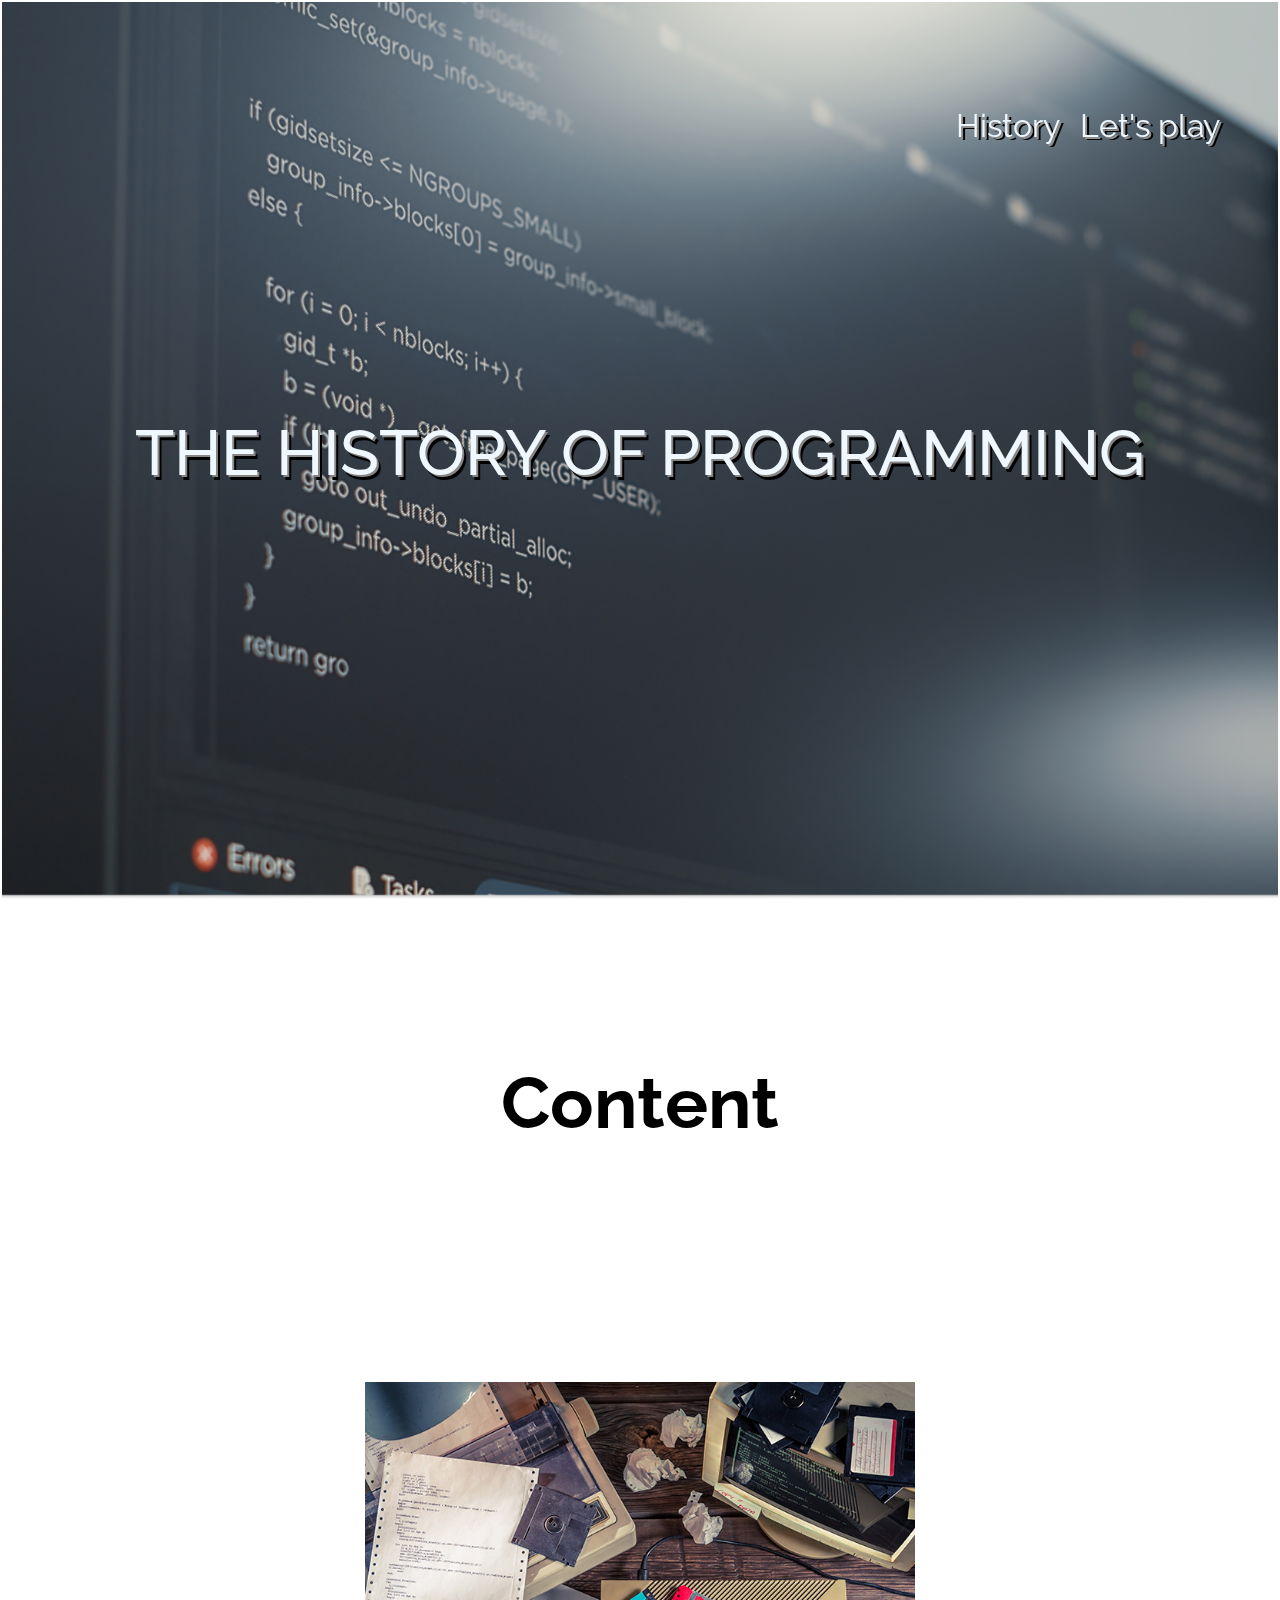
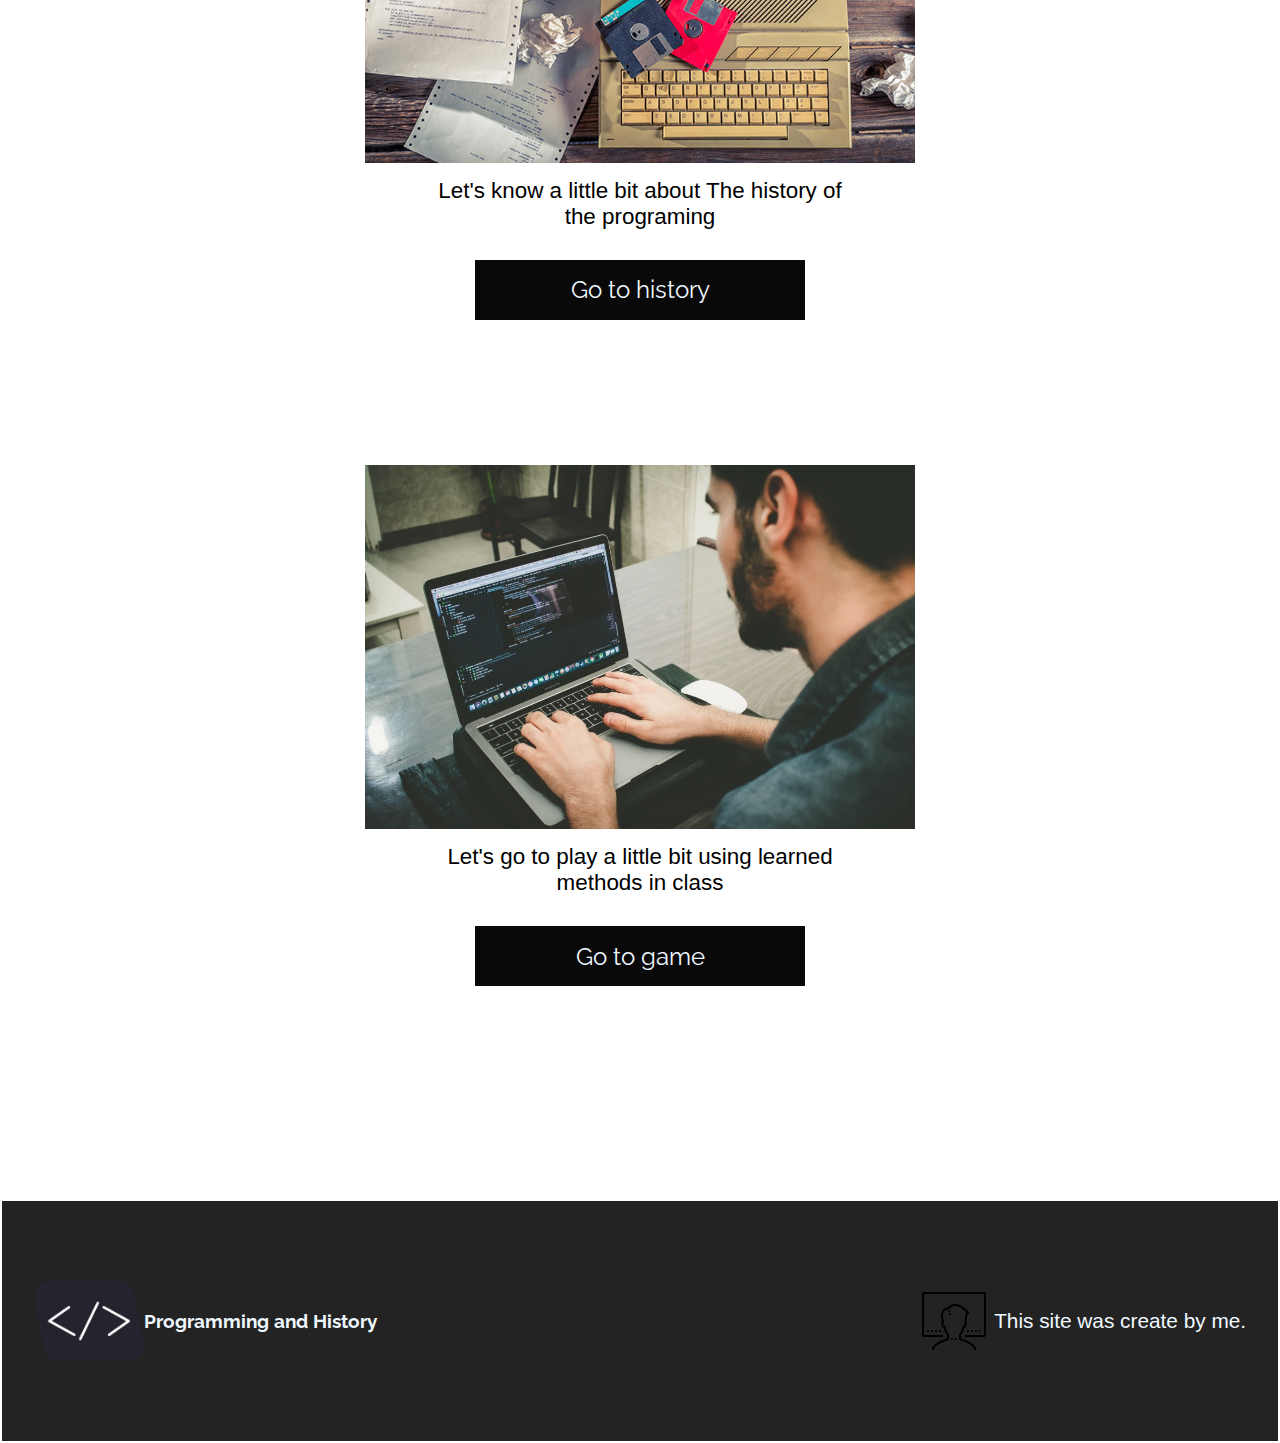
<file: index.html>
<!DOCTYPE html>
<html lang="en">
<head>
    <meta charset="UTF-8">
    <meta name="viewport" content="width=device-width, initial-scale=1.0">
    <link rel="icon" href="imagenes/logo.png">
    <link rel="stylesheet" href="styles.css">
    <title>Final-Proyect</title>
</head>

    <body>
        <header class="full-center main-header">
            <nav>
                <svg>
                    <a href="#">
                        <rect x="10" y="0" width="110px" height="70px" fill="gray" stroke="rgb(112, 112, 112)" stroke-width="2"></rect>
                        <rect class="blackSvg" x="15" y="5" width="100px" height="60px" fill="black" stroke="rgb(112, 112, 112)" stroke-width="2"></rect>
                        <line x1="22" y1="18" x2="70" y2="18" stroke="green" stroke-width="4"></line>
                        <line x1="22" y1="25" x2="70" y2="25" stroke="green" stroke-width="4"></line>
                        <line x1="22" y1="32" x2="40" y2="32" stroke="green" stroke-width="4"></line>
                        <line x1="22" y1="39" x2="50" y2="39" stroke="green" stroke-width="4"></line>
                        <line x1="22" y1="46" x2="90" y2="46" stroke="green" stroke-width="4"></line>
                        <line x1="22" y1="53" x2="90" y2="53" stroke="green" stroke-width="4"></line>
                        <rect x="50" y="70" width="32px" height="18px" fill="gray" stroke="rgb(112, 112, 112)" stroke-width="2"></rect>
                        <polygon points="20 92, 0 110, 130 110, 110 92" fill="gray" stroke="rgb(112, 112, 112)" stroke-width="2"></polygon>
                        <polygon class="blackSvg" points="22 94, 8 108, 122 108, 108 94" fill="black" stroke="gray" stroke-width="2"></polygon>
                    </a>
                </svg>
                <!-- <div class="logo full-center">
                    <div class="box-1 full-center">
                        <div class="inter box1">
                            <div class="inter-inter">
                                <div class="inter-inter-box1"></div>
                                <div class="inter-inter-box2"></div>
                                <div class="inter-inter-box3"></div>
                                <div class="inter-inter-box4"></div>
                                <div class="inter-inter-box5"></div>
                            </div>
                        </div>
                    </div>
                    <div class="box-2"></div>
                    <div class="box-3 full-center">
                        <div class="inter box2">

                        </div>
                    </div>
                </div> -->
                <img id="icon_menu" src="./my_images/menu.png" alt="">

                <div id="content-menu-mobile" class="full-center">
                    <img id="icon_menu2" src="./my_images/menu2.png" alt="">

                    <ul id="menu" class="full-center">
                        <li class="full-center"><a class="li-nav a-li" href="history/index.html">History</a></li>
                        <li class="full-center" ><a class="li-nav a-li" href="./game/index.html">Let's play</a></li>
                    </ul>

                </div>
            </nav>
            <h1 class="white-title">THE HISTORY OF PROGRAMMING</h1>
        </header>

        <main id="main-main" class="full-center">

            <h2 class="h2-content full-center">Content</h2>            

            <div class="content-cards full-center">

                <div class="card full-center">
                    <img class="img-card" src="imagenes/historia-programacion.jpg" alt="history-programming-ilustration" class="img-card">
                    <p class="p-card">Let's know a little bit about The history of the programing</p>
                    <a class="a-card" href="./history/index.html">Go to history</a>
                </div>
                
                <div class="card full-center">
                    <img class="img-card" src="imagenes/img2.jpg" alt="developer-computer">
                    <p class="p-card">Let's go to play a little bit using learned methods in class</p>
                    <a class="a-card" href="./game/index.html">Go to game</a>
                </div>

            </div>
        </main>


        <footer class="full-center">

            <div class="assets">

                <div class="logo_and_h3">

                    <img width="110px" height="80px" src="imagenes/logo.png" alt="img-footer-logo-tag-html">
                    <h3>Programming and History</h3>

                </div>

                <div class="text_asset_footer">

                    <img src="./my_images/icon-developer.png" alt="img-footer-logo-computer-developer">
                    This site was create by me.

                </div>

            </div>

        </footer>

        <script src="functions.js"></script>
    </body>

</html>
</file>
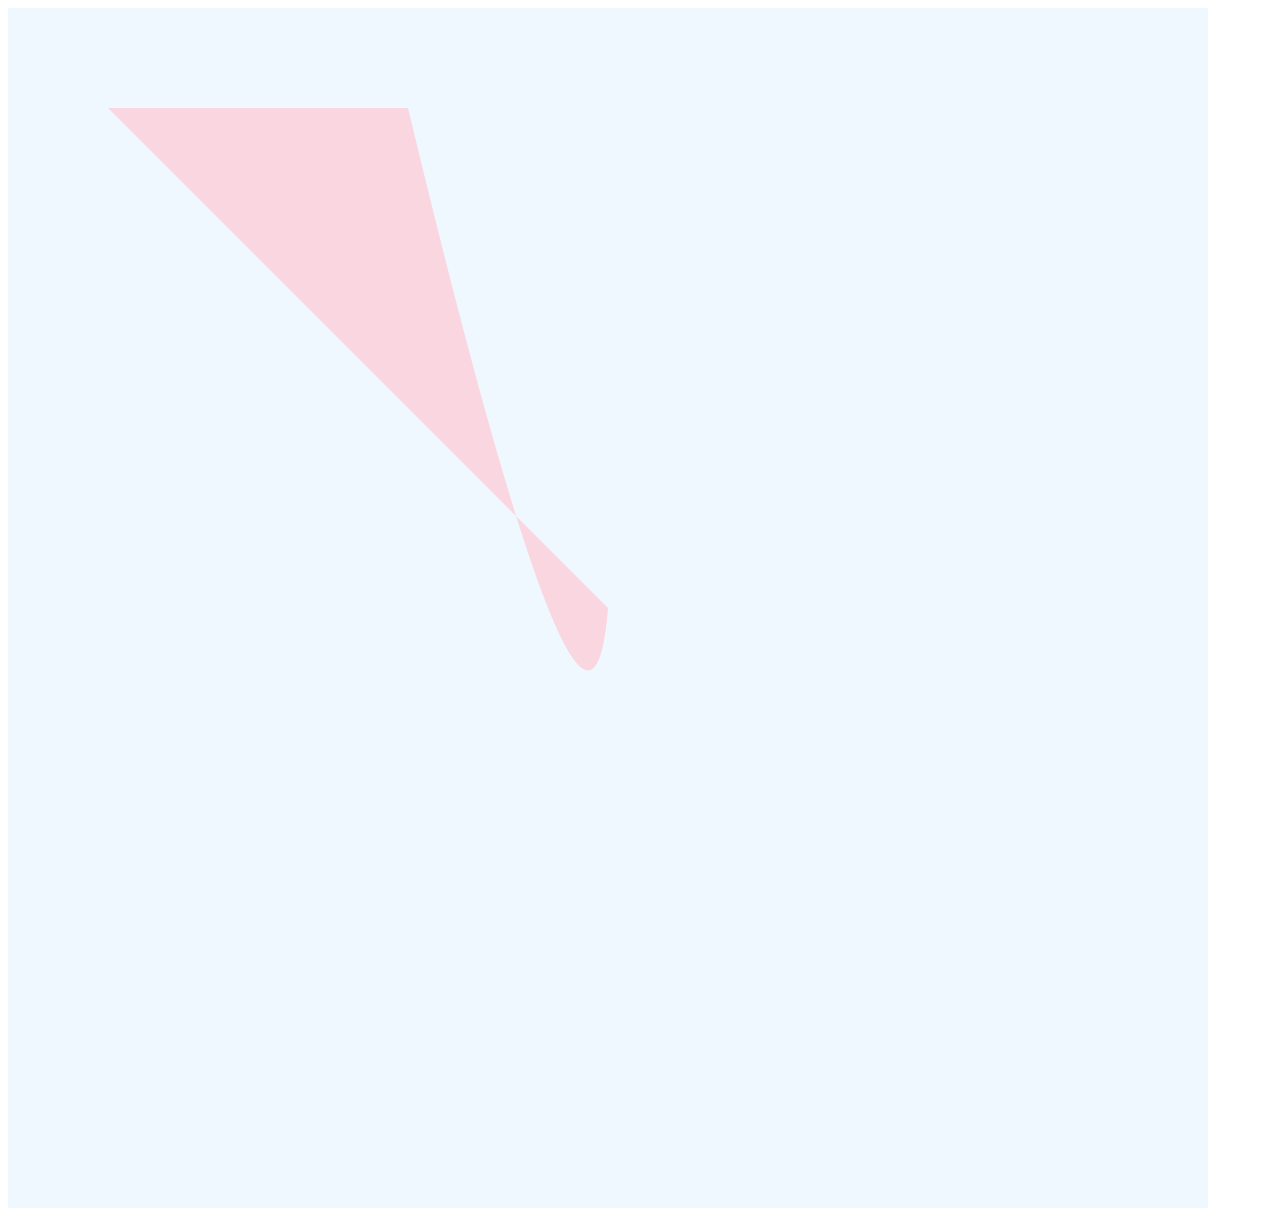
<file: game/notes/canvas.html>
<!DOCTYPE html>
<html lang="en">
<head>
    <meta charset="UTF-8">
    <meta name="viewport" content="width=device-width, initial-scale=1.0">
    <title>Canvas</title>

    <style>
        
        canvas {
            background-color: aliceblue;
        }


    </style>

</head>

    <body>

        <canvas id="canvas" width="1200px" height="1200px">
            
        </canvas>



        <script>

            let element = document.querySelector("canvas")
            let lienzo = element.getContext("2d")
            let interval;

            // lienzo.fillRect(20, 100, 250, 500)
            // lienzo.strokeRect(800, 400, 280, 500)
            // lienzo.clearRect(50, 0, 800, 1200)

            lienzo.beginPath()
            lienzo.moveTo(100, 100)
            lienzo.lineTo(400, 100)
            // lienzo.rect(150, 50, 100, 100)
            // lienzo.arc(200, 800, 50, 0, Math.PI, true)
            // lienzo.arcTo(400, 500, 50, 0, 40)
            lienzo.quadraticCurveTo(580, 850, 600, 600)

            lienzo.fillStyle = "pink"
            lienzo.globalAlpha = '0.6'
            lienzo.fill()
            console.dir(lienzo)
        </script>

    </body>
    
</html>
</file>
<file: styles.css>
@import url('https://fonts.googleapis.com/css2?family=Raleway:ital,wght@0,100..900;1,100..900&family=Roboto:ital,wght@0,100;0,300;0,400;0,500;0,700;0,900;1,100;1,300;1,400;1,500;1,700;1,900&display=swap');


*, html { 
    margin: 0px;
    padding: 0;
    box-sizing: border-box;
    font-family: Raleway, sans-serif;
}

/* class full center */

.full-center {
    display: flex;
    justify-content: center;
    align-items: center;
}



/* header  */

.main-header {
    width: 100%;
    height: 100vh;
    min-width: 330px;
    background-image: url(imagenes/fondo.jpg);
    background-position: center;
    background-size: cover;
    background-repeat: no-repeat;
    background-attachment: fixed;
    transition: 1.6s;
    z-index: 10;
}





.white-title {
    font-weight: 500;
    font-family: raleway;
    color: aliceblue;
    font-size: 4em;
    text-align: center;
    /* text-shadow: 5px 5px 2px black; */
    text-shadow: 2px 2px #868686, 4px 5px black;
}



/* nav */

nav {
    width: 100%;
    height: fit-content;
    display: flex;
    justify-content: space-between;
    align-items: center;
    margin: 0 auto;
    position: fixed;
    top: 0;
    padding: 50px;
    transition: 0.8s;
    z-index: 10;
    overflow: hidden;
}

/* class toggle */

.down{
    background-color: aliceblue;
    transition: 0.8s;
}

nav.down ul li a {
    color: black;
    text-shadow: 2px 2px rgb(235, 235, 235), 2px  3px black;
}

/* --------------------- */


/* logo */




.logo {
    position: relative;
    left: 80px;
    top: 0px;
    flex-direction: column;
    height: 200px;
    /* width: 100px;
    height: 70px;
    padding: 10px; */
    /* perspective: 100px; */
    /* perspective-origin: center; */
    opacity: 0;
    transform: translateY(-10%);
    transition: opacity 2s ease-in-out, transform 0.2s ease-in-out; 
    animation: showUp 0.2s ease 2s forwards;
}


svg {
    display: flex;
    width: 150px;
    height: 150px;
    transform: translateY(-180px);
    animation: showUpSvg 1.5s forwards;
}

.blackSvg {
    animation: showUpSvg 2.1s forwards;
    perspective: 100px;
    transform: translateY(-180px);
}

line {
    animation: showUpSvg 3.1s forwards;
    perspective: 100px;
    transform: translateY(-180px);
}

@keyframes showUpSvg {
    0% {
        opacity: 0;
    }

    60% {
        opacity: 0;

    }

    100% {
        transform: translateY(0px);
        opacity: 1;
    }            
}


.box-1 {
    margin: 0;
    background-color: #868686;
    width: 90px;
    height: 55px;
    border: 1px solid black;



}


.box-2 {
    margin: 0;
    background-color: #868686;
    border: 1px solid black;
    width: 30px;
    height: 15px;
}

.box-3 {
    margin: 0;
    background-color: #868686;
    border: 1px solid black;
    width: 90px;
    height: 20px;
    transform: rotateX(65deg);
    /* transition: opacity 4s ease-in-out, transform 0.5s ease; 
    animation: showUp_2 0.5s ease 3s forwards; */
}



/* .inter{
    background-color: black;
    border: 2px solid rgb(112, 112, 112);
    width: 95%;
    height: 95%;
    opacity: 0;
    transform: translateY(-40px);
    animation: showUp2 1s ease 2s forwards;
}



.inter-inter {
    width: 100%;
    height: 100%;
    display: flex;
    justify-content: center;
    align-items: start;
    padding: 8px;
    flex-direction: column;
    gap: 2px;
    opacity: 0;
    transform: opacity 2s;
    animation: coding 1s ease-in-out 3s forwards;
} */


/* 
@keyframes coding {
    0% {
        opacity: 0;
    }



    100% {
        opacity: 1;
    }
} */
/* 
.inter-inter-box1 {
    background-color: green;
    width: 85%;
    height: 3px;
}

.inter-inter-box2 {
    background-color: green;
    width: 60%;
    height: 3px;
}

.inter-inter-box3 {
    background-color: green;
    width: 30%;
    height: 3px;
}

.inter-inter-box4 {
    background-color: green;
    width: 100%;
    height: 3px;
}

.inter-inter-box5 {
    background-color: green;
    width: 45%;
    height: 3px;
} */




/* 
@keyframes showUp2 {
    0% {
        opacity: 0;
        transform: translateY(-40px);
    }

    30% {
        opacity: 0;
    }


    100% {
        opacity: 1;
        transform: translateY(0%);
    }
} */

/* @keyframes showUp_2 {
    0% {
        transform: rotateX(45deg);
        opacity: 0;
    }

    60% {
        opacity: 0.4;
    }

    100% {
        transform: rotateX(65deg);
        opacity: 1;

    }
} */





ul {
    width: fit-content;
    height: 70px;
    list-style-type: none;
    gap: 20px;
    padding: 10px;
}


.a-li {
    font-size: 2rem;
    font-family: "Raleway", sans-serif;
    color: aliceblue;
    text-shadow: 2px 2px rgb(143, 143, 143), 4px  3px black;
    text-decoration: none;
}



#icon_menu2, #icon_menu {
    display: none;
}




/* ----------- nav -------------- */




/* body */

body {
    margin: 2px;
    max-width: 100%;
    min-height: fit-content;
    display: flex;
    flex-direction: column;
    /* position: relative; */
}


/* main */

/* main {
    width: 100%;
    height: fit-content;
    padding: 100px 20px;
    position: relative;
} */


/* history section and cards */



/* history-header */


.history-header {
    width: 100%;
    height: 70vh;
    min-width: 330px;
    background-color: rgba(46, 46, 46, 0.659);
    background-image: url(imagenes/historia-programacion.jpg);
    background-position: center;
    background-size: cover;
    background-repeat: no-repeat;
    background-attachment: fixed;
    background-blend-mode: multiply;
    opacity: 1;
    z-index: 9;
}

.history-main {
    display: flex;
    flex-direction: column;
    height: fit-content;
    padding: 50px 20px;
    gap: 55px;
}

.history-section-card {
    display: flex;
    justify-content: center;
}


.cards {
    width: 100%;
    height: fit-content;
    display: flex;
    justify-content: space-around;
    align-items: center;
    gap: 20px;
    padding: 60px;
}


.card-text {
    width: 100%;
    display: flex;
    flex-direction: column;
    gap: 20px;
    justify-content: space-between;
    align-items: center;
    font-size: 1rem;
}

.cards>img {
    width: 50%;
}

.card-text>h2 {
    font-size: 3em;
    font-weight: 400;
    text-align: center;
}

.card-text>h2 , .card-text>p{
    font-family: sans-serif;
    margin: 0;
}

.card-text>p{
    padding: 1em;
    font-weight: 300;
    font-size: 1.4em;
    font-family: 'Raleway';
}

.card-1 {
    width: 80%;
    /* padding: 80px 250px; */
}


/* section - content */

#main-main {
    height: fit-content;
    flex-direction: column;
    padding: 100px;
    gap: 80px;
}


.content-cards {
    width: 100%;
    height: fit-content;
    justify-content: space-evenly;
    gap: 10px;
    flex-wrap: wrap;
    margin: 40px 0px;
}

.h2-content {
    width: 200px;
    height: 200px;
    font-size: 4.5em;
    text-align: center;
}

.img-card {
    width: 100%;
    height: auto;
}

.card {
    width: 550px;
    height: 100%;
    margin: 60px;
    display: flex;
    justify-content: space-around;
    align-items: center;
    flex-direction: column;
    /* box-shadow: 2px 2px 5px rgba(0, 0, 0, 0.301); */
}



.card img {
    width: 100%;
}


.p-card {
    margin: 15px;
    width: 80%;
    text-align: center;
    font-size: 1.4rem;
    font-weight: 400;
    font-family: Arial, Helvetica, sans-serif;
}

.a-card {
    margin: 15px;
    display: flex;
    justify-content: center;
    align-items: center;
    background-color: rgba(0, 0, 0, 0.966);
    width: 60%;
    height: 60px;
    font-size: 1.5em;
    text-decoration: none;
    color: aliceblue;
}



/* article */

.video-container {
    flex-direction: column;
    gap: 100px;
    padding: 100px 0px;
}

.video-article-container{
    background-color: black;
    box-shadow: 2px -2px 15px black;
    width: 70%;
    position: relative;
    overflow: hidden;
}

.article-video {
    width: 100%;
    margin: 0;
    z-index: 1;
}

.button-panel {
    background-color: rgba(0, 0, 0, 0.849);
    width: 100%;
    margin: 0;
    padding: 10px 20px;
    position: absolute;
    display: flex;
    align-items: center;
    bottom: 0;
    transform: translateY(100%);
    transition: 0.4s;
    transition-delay: 0.5s;
    box-shadow: 2px 2px 5px black;
    transition-timing-function: ease-in;
}

.video-article-container:hover .button-panel {
    transform: translateY(0%);
}

.h2-video {
    font-size: 3em;
    font-family: raleway;
    font-weight: 400;
    text-shadow: 5px 1px 2px rgba(77, 75, 75, 0.418);
}


.button-video {
    width: 5em;
    height: 2em;
    /* width: 100px; */
    /* padding: 5px 0px; */
    text-align: center;
    border: none;
}


.button-video:focus {
    outline: none;
}

.button-video img {
    margin: 0;
    /* max-width: 20px;
    max-height: 20px; */
}

#pause {
    display: none;
}

.audio {
    margin-left: 20px;
}

.audio > img {
    width: 30px;
    height: auto;
}

/* #icon-no-audio {
    display: block;
}

#icon-high-volume {
    display: none;
} */

#icon-medium-volume {
    display: none;
}

.volumen {
    width: 100px;
    height: 6px;
    border-radius: 5px;
    outline: none;
    cursor: pointer;
}



.duration-section {
    color: #fff;
}

.duration {
    color: #fff;
    position: absolute;
    right: 20px;
}

#superposition_video_id {
    width: 100%;
    height: 100%;
    position: absolute;
}

.superposition_video {
    display: none;
    background-color: rgb(0, 0, 0);
    opacity: 0;
    transition: all 0.3s;
    animation: superp_video 0.4s ease-in-out 0.8s forwards;
    animation-direction: alternate;
}



.superposition_video img {
    width: 4em;
    height: 4em;
}

/* .superposition_video_out {
    transition: all 0.3s;
    animation: superp_video_2 0.4s ease-in-out 0.8s reverse;
} */

@keyframes superp_video {
    from {
        opacity: 0;
    }
    to {
        opacity: 0.4;
    }
}

@keyframes superp_video_2 {
    from {
        opacity: 0.4;
    }
    to {
        opacity: 0;
    }
}




/* GAME */

.bodyGame {
    min-width: 768px;
    /* overflow: hidden; */
}

.gameZone {
    width: 100%;
    height: 1500px;
    padding: 60px 30px;
    flex-direction: column;
    gap: 20px;
}

.containerObjectsGame {
    width: 100%;
    min-width: 768px;
    display: flex;
    justify-content: center;
    margin-bottom: 20px;
    gap: 5px;
}

.boxDD {
    min-width: 250px;
    width: 300px;
    height: 500px;
    background-color: rgba(48, 48, 48, 0.51);
}

.boxDrop {
    overflow: hidden;
    position: relative;
}

.boxDrop p{
    text-align: center;
    transform: translateY(250px) translateX(60px);
    font-size: 2em;
    opacity: 0.5;
    position: absolute;
    z-index: 1;
}

.boxDrop img {
    width: 100%;
    height: 100%;
    position: absolute;
}

.boxDrag {
    background-color: #868686;
    /* width: 100%;
    height: 100%; */
    z-index: 5;
}

.game-header {
    width: 100%;
    height: 70vh;
    min-width: 330px;
    background-color: rgba(59, 59, 59, 0.622);
    background-image: url(imagenes/img2.jpg);
    background-position: center;
    background-size: cover;
    background-repeat: no-repeat;
    background-attachment: fixed;
    background-blend-mode: multiply;
}

.h2-game {
    font-size: 4em;
    font-weight: 400;
    text-shadow: 1px 2px white, 1px 2px black;
    text-align: center;
    padding: 80px 10px;
}

#buttonResetGame {
    width: 100px;
    height: 50px;
    border: none;
    border-radius: 5px;
}


/* footer */


footer {
    background-color: rgba(0, 0, 0, 0.863);
    width: 100%;
    height: 240px;
    position: relative;
    bottom: 0px;
}

.assets {
    width: 95%;
    height: 100%;
    display: flex;
    justify-content: space-between;
    color: aliceblue;
    font-family: sans-serif;
}

.logo_and_h3 {
    display: flex;
    align-items: center;
}

.text_asset_footer {
    color: aliceblue;
    height: 100%;
    font-size: 1.3em;
    font-family: sans-serif;
    display: flex;
    align-items: center;
    width: fit-content;
}

@media screen and (max-width : 768px){
    * {
        margin: 0;
        padding: 0;
        box-sizing: border-box;
        overflow-x: hidden;
        scrollbar-width: none;
    }


    /* header */

    .header {
        height: 480px;
    }

    /* menu */

    #content-menu-mobile {
        position: fixed;
        display: none;
        width: 400px;
        height: 300px;
        right: 0;
        top: 0;
        /* background-color: rgb(255, 255, 255); */
        animation-name: animation2;
        animation-duration: 0.2s;
        animation-timing-function: linear;
        animation-fill-mode: forwards;
    }


    #content-menu-mobile::selection {
        background-color: black;
    }

    @keyframes animation2 {
        from {
            background-color: rgb(0, 0, 0);
            width: 0px;
        }
        
        to {
            background-color: rgb(255, 255, 255);
            width: 400px;
        }

    }

    .down2 {
        background-color: black;
    }

    /* nav */

    nav {
        height: fit-content;

    }

    #menu {
        width: 180px;
        height: 200px;
        flex-direction: column;
        text-align: center;
        z-index: 11;
        padding: 46px 15px 0px 15px;
    }

    #menu li {
        width: 300px;
        height: 50px;
        border: 2px black solid;

    }

    #menu li a {
        font-size: 1.2em;
        text-shadow: none;
        color: black;
    }

    #icon_menu {
        display: block;
    }

    #icon_menu2 {
        display: block;
        position: absolute;
        top: 45px;
        right: 35px;
        z-index: 12;
    }


    /* body */

    body {
        max-width: 100%;
        height: fit-content;
        gap: 100px;
    }




    /* media main */

    /* title */

    .main-header {
        height: 750px;
    }


    /* main-main container container-cards*/

    #main-main {
        width: 100%;
        height: fit-content;
        padding: 20px;
        gap: 120px;
    }

    /* container cards */

    .content-cards {
        margin: 0;
        width: 100%;
        height: fit-content;
        padding: 5px;
        gap: 100px;
        flex-wrap: wrap ;
    }

    .card {
        width: 90%;
        height: fit-content;
        flex-direction: column;
        justify-content: space-around;
        gap: 30px;
        box-shadow: 2px 2px 15px black;
        padding: 10px;
        margin: 0;
    }

    .card:hover {
        opacity: 1;
    }

    .h2-content {
        font-size: 3em;
        height: fit-content;
    }

    .img-card {
        margin: 0px;
        width: 100%;
        height: 60%;
    }


    .white-title {
        font-size: 2.4em;
    }

    .a-card {
        margin: 0;
        display: flex;
        justify-content: center;
        align-items: center;
        background-color: rgba(0, 0, 0, 0.815);
        width: 80%;
        height: 50px;
        font-size: 1.5em;
        text-decoration: none;
        color: aliceblue;
    }



    .p-card {
        margin: 0;
        width: 100%;
        text-align: center;
        font-size: 20px;
    }









    /* media history */

    .history-main {
        gap: 15px;
    }

    .history-section-card {
        box-shadow: 1px 10px 12px rgb(100, 99, 99);
    }

    .cards {
        flex-direction: column;
        width: 100%;
    }

    #img-card3 {
        order: 1;
    }

    .card-2 .card-text {
        order: 2;
    }


    .cards img {
        width: 100%;
    }

    .card-text > h2 {
        font-size: 1.5em;
    }


    .logo_and_h3>img, .text_asset_footer>img {
        width: 50px;
        height: auto;
    }

    .logo_and_h3>h3, .text_asset_footer {
        font-size: 1em;
    }

    .h2-video {
        font-size: 2em;
    }

    .video-article-container {
        width: 90%;
    }

}
</file>
